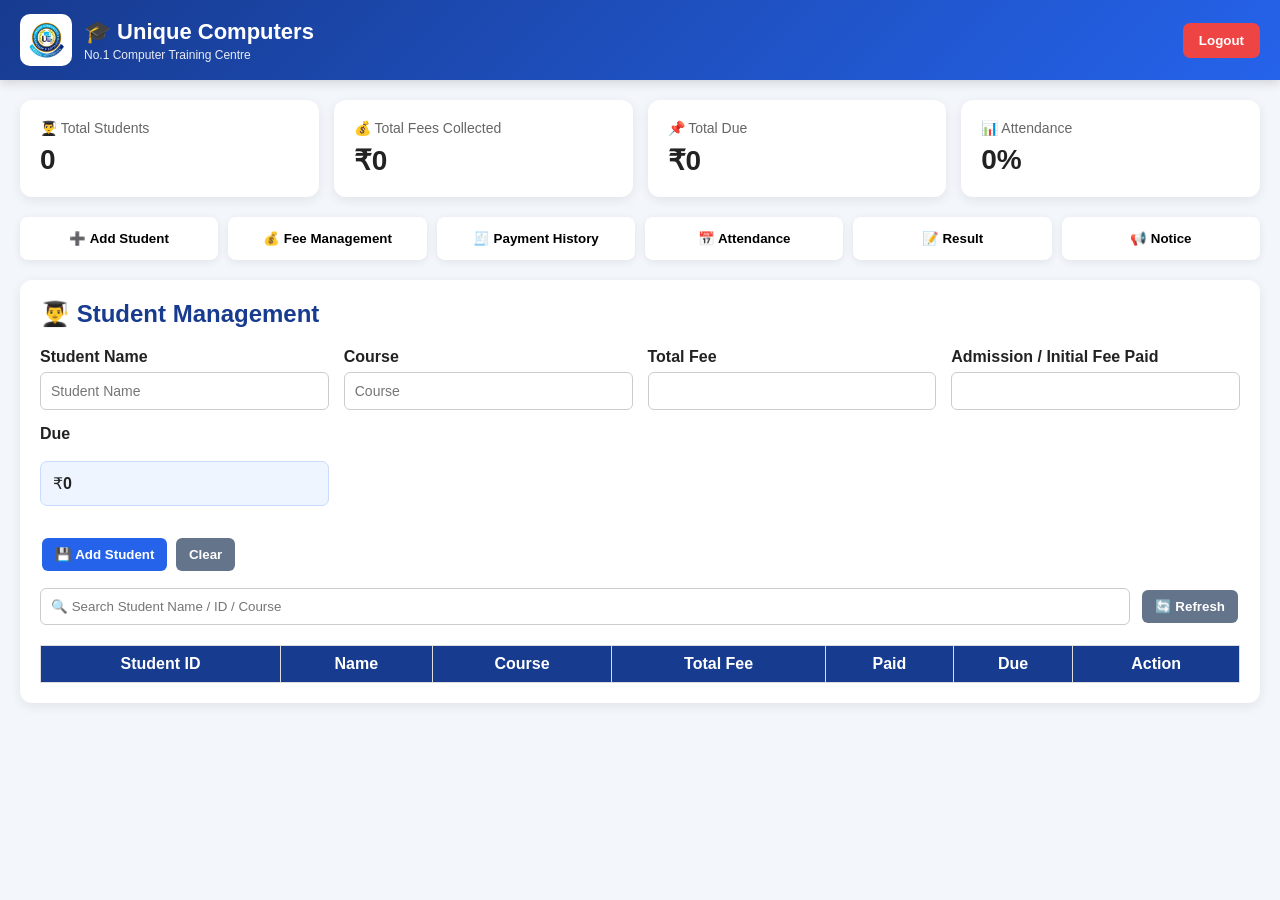
<file: dashboard.html>
<!DOCTYPE html>
<html lang="en">

<head>

<meta charset="UTF-8">
<meta name="viewport" content="width=device-width, initial-scale=1.0">

<title>Unique Computers - Student Panel</title>

<style>

*{
    box-sizing:border-box;
}

body{
    margin:0;
    font-family:Arial,Helvetica,sans-serif;
    background:#f3f6fb;
    color:#222;
}

/* ================= TOP BAR ================= */

.topbar{
    background:linear-gradient(135deg,#173b8f,#2563eb);
    color:white;
    padding:14px 20px;
    display:flex;
    align-items:center;
    justify-content:space-between;
    box-shadow:0 3px 10px rgba(0,0,0,.15);
}

.logo-area{
    display:flex;
    align-items:center;
    gap:12px;
}

.logo-area img{
    width:52px;
    height:52px;
    border-radius:10px;
    object-fit:cover;
    background:white;
}

.logo-title{
    font-size:22px;
    font-weight:bold;
}

.logo-subtitle{
    font-size:12px;
    opacity:.9;
    margin-top:3px;
}

.logout-btn{
    background:#ef4444;
    color:white;
    border:none;
    padding:10px 16px;
    border-radius:7px;
    cursor:pointer;
    font-weight:bold;
}

/* ================= CONTAINER ================= */

.container{
    max-width:1400px;
    margin:auto;
    padding:20px;
}

/* ================= CARDS ================= */

.cards{
    display:grid;
    grid-template-columns:repeat(4,1fr);
    gap:15px;
    margin-bottom:20px;
}

.card{
    background:white;
    border-radius:12px;
    padding:20px;
    box-shadow:0 3px 12px rgba(0,0,0,.08);
}

.card-title{
    font-size:14px;
    color:#666;
}

.card-value{
    font-size:28px;
    font-weight:bold;
    margin-top:8px;
}

/* ================= MENU ================= */

.menu{
    display:grid;
    grid-template-columns:repeat(6,1fr);
    gap:10px;
    margin-bottom:20px;
}

.menu button{
    border:none;
    padding:14px 8px;
    border-radius:8px;
    background:#fff;
    cursor:pointer;
    font-weight:bold;
    box-shadow:0 2px 8px rgba(0,0,0,.08);
}

.menu button:hover{
    background:#eaf1ff;
}

/* ================= SECTION ================= */

.section{
    display:none;
    background:white;
    padding:20px;
    border-radius:12px;
    box-shadow:0 3px 12px rgba(0,0,0,.08);
    margin-bottom:20px;
}

.section h2{
    margin-top:0;
    color:#173b8f;
}

/* ================= FORM ================= */

.form-grid{
    display:grid;
    grid-template-columns:repeat(4,1fr);
    gap:15px;
}

.form-group{
    display:flex;
    flex-direction:column;
}

.form-group label{
    font-weight:bold;
    margin-bottom:6px;
}

.form-group input,
.form-group select,
.form-group textarea{
    padding:10px;
    border:1px solid #ccc;
    border-radius:6px;
    font-size:14px;
}

.form-group textarea{
    min-height:100px;
    resize:vertical;
}

.full-width{
    grid-column:1/-1;
}

/* ================= BUTTONS ================= */

.primary-btn,
.secondary-btn,
.danger-btn,
.edit-btn,
.fee-btn,
.receipt-btn{
    border:none;
    padding:9px 13px;
    border-radius:6px;
    cursor:pointer;
    font-weight:bold;
    margin:2px;
}

.primary-btn{
    background:#2563eb;
    color:white;
}

.secondary-btn{
    background:#64748b;
    color:white;
}

.danger-btn{
    background:#dc2626;
    color:white;
}

.edit-btn{
    background:#f59e0b;
    color:white;
}

.fee-btn{
    background:#16a34a;
    color:white;
}

.receipt-btn{
    background:#7c3aed;
    color:white;
}

/* ================= TABLE ================= */

.table-box{
    width:100%;
    overflow-x:auto;
    margin-top:20px;
}

table{
    width:100%;
    border-collapse:collapse;
    min-width:750px;
}

th,
td{
    border:1px solid #ddd;
    padding:9px;
    text-align:center;
}

th{
    background:#173b8f;
    color:white;
}

tr:nth-child(even){
    background:#f8fafc;
}

/* ================= SEARCH ================= */

.search-box{
    display:flex;
    gap:10px;
    margin:15px 0;
}

.search-box input{
    flex:1;
    padding:10px;
    border:1px solid #ccc;
    border-radius:6px;
}

/* ================= INFO BOX ================= */

.info-box{
    background:#eef5ff;
    border:1px solid #c7dcff;
    padding:12px;
    border-radius:7px;
    margin:12px 0;
}

/* ================= MODAL ================= */

.modal{
    display:none;
    position:fixed;
    z-index:9999;
    left:0;
    top:0;
    width:100%;
    height:100%;
    background:rgba(0,0,0,.55);
    overflow:auto;
}

.modal-content{
    background:white;
    width:95%;
    max-width:600px;
    margin:6% auto;
    padding:25px;
    border-radius:12px;
    position:relative;
    box-shadow:0 5px 25px rgba(0,0,0,.3);
}

.close{
    position:absolute;
    right:18px;
    top:10px;
    font-size:30px;
    cursor:pointer;
    color:#666;
}

/* ================= RECEIPT ================= */

.receipt{
    border:2px solid #222;
    padding:20px;
    background:white;
}

.receipt-header{
    text-align:center;
    border-bottom:1px solid #aaa;
    padding-bottom:10px;
    margin-bottom:15px;
}

.receipt-header h2{
    margin:0;
}

.receipt-row{
    display:flex;
    justify-content:space-between;
    border-bottom:1px dashed #ccc;
    padding:8px 0;
}

.receipt-total{
    font-size:18px;
    font-weight:bold;
}

/* ================= NOTICE ================= */

.notice-card{
    border:1px solid #ddd;
    border-left:5px solid #2563eb;
    padding:15px;
    margin-bottom:10px;
    border-radius:7px;
    background:#fafcff;
}

.notice-title{
    font-size:18px;
    font-weight:bold;
}

.notice-date{
    font-size:12px;
    color:#777;
    margin:5px 0;
}

.notice-description{
    white-space:pre-wrap;
}

/* ================= RESPONSIVE ================= */

@media(max-width:1000px){

    .cards{
        grid-template-columns:repeat(2,1fr);
    }

    .menu{
        grid-template-columns:repeat(3,1fr);
    }

    .form-grid{
        grid-template-columns:repeat(2,1fr);
    }

}

@media(max-width:600px){

    .topbar{
        padding:10px;
    }

    .logo-title{
        font-size:17px;
    }

    .logo-area img{
        width:42px;
        height:42px;
    }

    .cards{
        grid-template-columns:1fr;
    }

    .menu{
        grid-template-columns:repeat(2,1fr);
    }

    .form-grid{
        grid-template-columns:1fr;
    }

    .container{
        padding:10px;
    }

    .section{
        padding:14px;
    }

}

/* ================= PRINT ================= */

@media print{

    body *{
        visibility:hidden;
    }

    #receiptModal,
    #receiptModal *{
        visibility:visible;
    }

    #receiptModal{
        position:absolute;
        left:0;
        top:0;
        background:white;
    }

    .no-print{
        display:none!important;
    }

}

</style>

</head>

<body>

<!-- ================= TOP BAR ================= -->

<div class="topbar">

    <div class="logo-area">

        <img src="logo.png" alt="Logo">

        <div>
            <div class="logo-title">🎓 Unique Computers</div>
            <div class="logo-subtitle">
                No.1 Computer Training Centre
            </div>
        </div>

    </div>

    <button class="logout-btn" onclick="logout()">
        Logout
    </button>

</div>


<div class="container">

<!-- ================= DASHBOARD CARDS ================= -->

<div class="cards">

    <div class="card">
        <div class="card-title">👨‍🎓 Total Students</div>
        <div class="card-value" id="totalStudents">0</div>
    </div>

    <div class="card">
        <div class="card-title">💰 Total Fees Collected</div>
        <div class="card-value" id="totalFees">₹0</div>
    </div>

    <div class="card">
        <div class="card-title">📌 Total Due</div>
        <div class="card-value" id="totalDue">₹0</div>
    </div>

    <div class="card">
        <div class="card-title">📊 Attendance</div>
        <div class="card-value" id="attendancePercent">0%</div>
    </div>

</div>


<!-- ================= MENU ================= -->

<div class="menu">

    <button onclick="openStudent()">
        ➕ Add Student
    </button>

    <button onclick="openStudent()">
        💰 Fee Management
    </button>

    <button onclick="openPaymentHistory()">
        🧾 Payment History
    </button>

    <button onclick="openAttendance()">
        📅 Attendance
    </button>

    <button onclick="openResult()">
        📝 Result
    </button>

    <button onclick="openNotice()">
        📢 Notice
    </button>

</div>


<!-- ================================================= -->
<!-- STUDENT SECTION -->
<!-- ================================================= -->

<section id="studentSection" class="section">

<h2>👨‍🎓 Student Management</h2>

<div class="form-grid">

    <div class="form-group">
        <label>Student Name</label>
        <input type="text" id="studentName" placeholder="Student Name">
    </div>

    <div class="form-group">
        <label>Course</label>
        <input type="text" id="courseName" placeholder="Course">
    </div>

    <div class="form-group">
        <label>Total Fee</label>
        <input type="number" id="totalFee" min="0"
               oninput="updateDuePreview()">
    </div>

    <div class="form-group">
        <label>Admission / Initial Fee Paid</label>
        <input type="number" id="feePaid" min="0"
               oninput="updateDuePreview()">
    </div>

    <div class="form-group">
        <label>Due</label>
        <div class="info-box">
            ₹<strong id="duePreview">0</strong>
        </div>
    </div>

</div>

<br>

<button class="primary-btn" onclick="addStudent()">
    💾 Add Student
</button>

<button class="secondary-btn" onclick="clearStudentForm()">
    Clear
</button>


<div class="search-box">

    <input
        type="text"
        id="searchStudent"
        placeholder="🔍 Search Student Name / ID / Course"
        oninput="filterStudents()"
    >

    <button class="secondary-btn" onclick="loadStudents()">
        🔄 Refresh
    </button>

</div>


<div class="table-box">

<table id="studentTable">

<thead>

<tr>
    <th>Student ID</th>
    <th>Name</th>
    <th>Course</th>
    <th>Total Fee</th>
    <th>Paid</th>
    <th>Due</th>
    <th>Action</th>
</tr>

</thead>

<tbody></tbody>

</table>

</div>

</section>

<!-- PAYMENT HISTORY -->

<!-- ================================================= -->

<section id="paymentSection" class="section">

<h2>🧾 Payment History</h2>

<div class="form-grid">

<div class="form-group">
    <label>Search</label>

    <input
        type="text"
        id="paymentSearch"
        placeholder="Student / Receipt / ID"
        oninput="filterPaymentHistory()"
    >
</div>


<div class="form-group">
    <label>From Date</label>

    <input
        type="date"
        id="paymentFromDate"
        onchange="filterPaymentHistory()"
    >
</div>


<div class="form-group">
    <label>To Date</label>

    <input
        type="date"
        id="paymentToDate"
        onchange="filterPaymentHistory()"
    >
</div>

</div>

<br>

<button
class="secondary-btn"
onclick="clearPaymentFilter()"

>

Clear Filter


</button>

<button
class="primary-btn"
onclick="loadPaymentHistory()"

>

🔄 Refresh

</button>

<div class="info-box">


Records:
<strong id="paymentRecordCount">0</strong>

&nbsp;&nbsp; | &nbsp;&nbsp;

Total Payment:
₹<strong id="paymentTotalAmount">0</strong>


</div>

<div class="table-box">

<table id="paymentTable">

<thead>

<tr>


<th>Receipt No</th>

<th>Date</th>

<th>Student ID</th>

<th>Student Name</th>

<th>Course</th>

<th>Previous Paid</th>

<th>This Payment</th>

<th>Total Paid</th>

<th>Due</th>

<th>Action</th>

</tr>

</thead>

<tbody id="paymentTableBody">

</tbody>

</table>

</div>

</section>

<!-- ================================================= -->

<!-- ATTENDANCE -->

<!-- ================================================= -->

<section id="attendanceSection" class="section">

<h2>📅 Attendance Management</h2>

<div class="form-grid">

```
<div class="form-group">

    <label>Date</label>

    <input
        type="date"
        id="attendanceDate"
    >

</div>


<div class="form-group">

    <label>Student</label>

    <select
        id="attendanceStudent"
        onchange="showAttendanceStudentInfo()"
    >

        <option value="">
            Select Student
        </option>

    </select>

</div>


<div class="form-group">

    <label>Status</label>

    <select id="attendanceStatus">

        <option value="Present">
            Present
        </option>

        <option value="Absent">
            Absent
        </option>

    </select>

</div>

</div>

<div
    class="info-box"
    id="attendanceStudentInfo"
>
    Select a student
</div>

<button
class="primary-btn"
onclick="saveAttendance()"

>

💾 Save Attendance


</button>

<div class="table-box">

<table>

<thead>

<tr>

<th>Date</th>

<th>Student ID</th>

<th>Student Name</th>

<th>Course</th>

<th>Status</th>

</tr>

</thead>

<tbody id="attendanceTable">

</tbody>

</table>

</div>

<div class="info-box">

Total:
<strong id="attendanceTotal">0</strong>

&nbsp; | &nbsp;

Present:
<strong id="attendancePresent">0</strong>

&nbsp; | &nbsp;

Absent:
<strong id="attendanceAbsent">0</strong>

</div>

</section>



<!-- ================================================= -->
<!-- RESULT -->
<!-- ================================================= -->

<section id="resultSection" class="section">

<h2>📝 Result Management</h2>

<div class="form-grid">

    <div class="form-group">

        <label>Student</label>

        <select id="resultStudent">
            <option value="">Select Student</option>
        </select>

    </div>

    <div class="form-group">

        <label>Exam Name</label>

        <input
            type="text"
            id="examName"
            value="Final Exam 2026"
        >

    </div>

    <div class="form-group">

        <label>Subject</label>

        <input
            type="text"
            id="resultSubject"
            value="Computer"
        >

    </div>

    <div class="form-group">

        <label>Full Marks</label>

        <input
            type="number"
            id="fullMarks"
            min="1"
        >

    </div>

    <div class="form-group">

        <label>Marks Obtained</label>

        <input
            type="number"
            id="marksObtained"
            min="0"
            oninput="calculateResultPreview()"
        >

    </div>

</div>


<div class="info-box" id="resultPreview">
    Percentage: 0% | Grade: - | Status: -
</div>


<button class="primary-btn"
        onclick="saveResult()">

    💾 Save Result

</button>


<div class="table-box">

<table>

<thead>

<tr>
    <th>Date</th>
    <th>Student ID</th>
    <th>Name</th>
    <th>Course</th>
    <th>Exam</th>
    <th>Subject</th>
    <th>Full Marks</th>
    <th>Obtained</th>
    <th>%</th>
    <th>Grade</th>
    <th>Status</th>
</tr>

</thead>

<tbody id="resultTable"></tbody>

</table>

</div>

</section>


<!-- ================================================= -->
<!-- NOTICE -->
<!-- ================================================= -->

<section id="noticeSection" class="section">

<h2>📢 Notice Management</h2>

<div class="form-grid">

    <div class="form-group">

        <label>Notice Title</label>

        <input
            type="text"
            id="noticeTitle"
            placeholder="Notice Title"
        >

    </div>

    <div class="form-group full-width">

        <label>Description</label>

        <textarea
            id="noticeDescription"
            placeholder="Notice Description"
        ></textarea>

    </div>

</div>

<br>

<button class="primary-btn"
        onclick="saveNotice()">

    💾 Save Notice

</button>

<button class="secondary-btn"
        onclick="clearNoticeForm()">

    Clear

</button>


<div class="search-box">

    <input
        type="text"
        id="noticeSearch"
        placeholder="🔍 Search Notice"
        oninput="filterNotice()"
    >

    <button class="secondary-btn"
            onclick="loadNoticeHistory()">

        🔄 Refresh

    </button>

</div>


<div id="noticeList"></div>

</section>


</div>


<!-- ================================================= -->
<!-- EDIT STUDENT MODAL -->
<!-- ================================================= -->

<div class="modal" id="editModal">

<div class="modal-content">

<span class="close"
      onclick="closeEditModal()">×</span>

<h2>✏️ Edit Student</h2>

<input type="hidden" id="editStudentId">

<div class="form-group">
    <label>Student Name</label>
    <input type="text" id="editName">
</div>

<br>

<div class="form-group">
    <label>Course</label>
    <input type="text" id="editCourse">
</div>

<br>

<div class="form-group">
    <label>Total Fee</label>
    <input type="number"
           id="editTotalFee"
           oninput="updateEditDue()">
</div>

<br>

<div class="form-group">
    <label>Fee Paid</label>
    <input type="number"
           id="editFee"
           oninput="updateEditDue()">
</div>

<div class="info-box">

    Due:
    ₹<strong id="editDuePreview">0</strong>

</div>

<button class="primary-btn"
        onclick="saveEdit()">

    💾 Update Student

</button>

</div>

</div>


<!-- ================================================= -->
<!-- PAY FEE MODAL -->
<!-- ================================================= -->

<div class="modal" id="payModal">

<div class="modal-content">

<span class="close"
      onclick="closePayModal()">×</span>

<h2>💰 Pay Fee</h2>

<!-- IMPORTANT -->
<input type="hidden" id="payStudentId">

<p>
    Student:
    <strong id="payStudentName"></strong>
</p>

<p>
    Course:
    <strong id="payCourse"></strong>
</p>

<p>
    Current Due:
    ₹<strong id="payCurrentDue">0</strong>
</p>

<div class="form-group">

    <label>Payment Amount</label>

    <input
        type="number"
        id="paymentAmount"
        min="1"
        oninput="updateNewDue()"
    >

</div>

<div class="info-box">

    New Due:
    ₹<strong id="newDuePreview">0</strong>

</div>

<button class="primary-btn"
        onclick="savePayment()">

    💾 Save Payment

</button>

</div>

</div>


<!-- ================================================= -->
<!-- RECEIPT MODAL -->
<!-- ================================================= -->

<div class="modal" id="receiptModal">

<div class="modal-content">

<span class="close no-print"
      onclick="closeReceiptModal()">×</span>

<div class="receipt" id="receiptContent">

<div class="receipt-header">

    <img
        src="logo.png"
        alt="Logo"
        class="receipt-logo"width="100px"
    >

    <h2>UNIQUE COMPUTERS</h2>

    <div>
        No.1 Computer Training Centre
        <br>
        PH:8653929775 / 9064327052
    </div>

    <h3>FEE PAYMENT RECEIPT</h3>

</div>

<div class="receipt-row">
    <span>Receipt No</span>
    <strong id="receiptNo"></strong>
</div>

<div class="receipt-row">
    <span>Date</span>
    <strong id="receiptDate"></strong>
</div>

<div class="receipt-row">
    <span>Student ID</span>
    <strong id="receiptStudentId"></strong>
</div>

<div class="receipt-row">
    <span>Student Name</span>
    <strong id="receiptStudentName"></strong>
</div>

<div class="receipt-row">
    <span>Course</span>
    <strong id="receiptCourse"></strong>
</div>

<div class="receipt-row">
    <span>Previous Paid</span>
    <strong>₹<span id="receiptPreviousPaid"></span></strong>
</div>

<div class="receipt-row">
    <span>This Payment</span>
    <strong>₹<span id="receiptThisPayment"></span></strong>
</div>

<div class="receipt-row receipt-total">
    <span>Total Paid</span>
    <strong>₹<span id="receiptTotalPaid"></span></strong>
</div>

<div class="receipt-row receipt-total">
    <span>Due</span>
    <strong>₹<span id="receiptDue"></span></strong>
</div>

<br>

<div style="text-align:center;">
    Thank you for your payment.
</div>

<div class="receipt-signatures">

    <div class="receipt-signature-box">
        <div style="height:35px;"></div>
        <div class="receipt-signature-line">
        
        </div>
    </div>

    <div class="receipt-signature-box">
        <div style="height:35px;"></div>
        <div class="receipt-signature-line">
            <center>Authorized Signature</center>
        </div>
    </div>

</div>
<br>

<button class="primary-btn no-print"
        onclick="printReceipt()">

    🖨️ Print Receipt

</button>

</div>

</div>
<!-- ================================================= -->
<!-- ADMISSION RECEIPT MODAL -->
<!-- ================================================= -->

<div class="modal" id="admissionReceiptModal">

    <div class="modal-content">

        <span class="close no-print"
              onclick="closeAdmissionReceipt()">×</span>

        <div class="receipt" id="admissionReceiptContent">

            <!-- RECEIPT HEADER -->
            <div class="receipt-header">

                <img src="logo.png"
                     alt="Unique Computers Logo"
                     class="admission-receipt-logo">

                <h2>UNIQUE COMPUTERS</h2>

                <div>No.1 Computer Training Centre</div>

                <h3>ADMISSION RECEIPT</h3>

            </div>


            <!-- RECEIPT DETAILS -->

            <div class="receipt-row">
                <span>Admission No</span>
                <strong id="admissionReceiptNo"></strong>
            </div>

            <div class="receipt-row">
                <span>Date</span>
                <strong id="admissionReceiptDate"></strong>
            </div>

            <div class="receipt-row">
                <span>Student ID</span>
                <strong id="admissionReceiptStudentId"></strong>
            </div>

            <div class="receipt-row">
                <span>Student Name</span>
                <strong id="admissionReceiptStudentName"></strong>
            </div>

            <div class="receipt-row">
                <span>Course</span>
                <strong id="admissionReceiptCourse"></strong>
            </div>

            <div class="receipt-row">
                <span>Total Fee</span>
                <strong>
                    ₹<span id="admissionReceiptTotalFee"></span>
                </strong>
            </div>

            <div class="receipt-row">
                <span>Admission Payment</span>
                <strong>
                    ₹<span id="admissionReceiptPayment"></span>
                </strong>
            </div>

            <div class="receipt-row receipt-total">
                <span>Due</span>
                <strong>
                    ₹<span id="admissionReceiptDue"></span>
                </strong>
            </div>


            <!-- SIGNATURES -->

            <div class="admission-receipt-signatures">

                <div class="admission-signature-box">
                    <div class="signature-space"></div>
                    <div class="admission-signature-line">
                        Student Signature
                    </div>
                </div>

                <div class="admission-signature-box">
                    <div class="signature-space"></div>
                    <div class="admission-signature-line">
                        Authorized Signature
                    </div>
                </div>

            </div>

        </div>


        <br>

        <button class="primary-btn no-print"
                onclick="printAdmissionReceipt()">

            🖨️ Print Receipt

        </button>

    </div>

</div>
<script>

/* =====================================================
   API
===================================================== */

const API_URL =
"https://script.google.com/macros/s/AKfycbyfrW8wj6HlNr_ImgUk3nzKjGvr2WSEYpd_7usbFKApgEEcS8_Fs1j1acBQbzlMdmnf/exec";


let studentData = [];
let paymentHistoryData = [];
let attendanceData = [];
let resultData = [];
let noticeData = [];


/* =====================================================
   SECTION CONTROL
===================================================== */

function hideAllSections(){

    document.getElementById("studentSection").style.display="none";

    document.getElementById("paymentSection").style.display="none";

    document.getElementById("attendanceSection").style.display="none";

    document.getElementById("resultSection").style.display="none";

    document.getElementById("noticeSection").style.display="none";

}


function openStudent(){

    hideAllSections();

    document.getElementById("studentSection").style.display="block";

}


function openPaymentHistory(){

    hideAllSections();

    document.getElementById("paymentSection").style.display="block";

    loadPaymentHistory();

}


function openAttendance(){

    hideAllSections();

    document.getElementById("attendanceSection").style.display="block";

    loadAttendanceStudents();

    loadAttendanceHistory();

    loadAttendanceSummary();

}


function openResult(){

    hideAllSections();

    document.getElementById("resultSection").style.display="block";

    loadResultStudents();

    loadResultHistory();

}


function openNotice(){

    hideAllSections();

    document.getElementById("noticeSection").style.display="block";

    loadNoticeHistory();

}


/* =====================================================
   UTILITIES
===================================================== */

function escapeHtml(value){

    return String(value ?? "")
        .replace(/&/g,"&amp;")
        .replace(/</g,"&lt;")
        .replace(/>/g,"&gt;")
        .replace(/"/g,"&quot;")
        .replace(/'/g,"&#039;");

}


function escapeJs(value){

    return String(value ?? "")
        .replace(/\\/g,"\\\\")
        .replace(/'/g,"\\'")
        .replace(/"/g,'\\"')
        .replace(/\n/g," ");

}


function logout(){

    window.location.href="index.html";

}


function money(value){

    return Number(value || 0).toLocaleString("en-IN");

}


/* =====================================================
   STUDENT
===================================================== */

function updateDuePreview(){

    const total =
        Number(document.getElementById("totalFee").value) || 0;

    const paid =
        Number(document.getElementById("feePaid").value) || 0;

    document.getElementById("duePreview").textContent =
        Math.max(0,total-paid);

}


function clearStudentForm(){

    document.getElementById("studentName").value="";
    document.getElementById("courseName").value="";
    document.getElementById("totalFee").value="";
    document.getElementById("feePaid").value="";
    document.getElementById("duePreview").textContent="0";

}


async function addStudent(){

    const name =
        document.getElementById("studentName").value.trim();

    const course =
        document.getElementById("courseName").value.trim();

    const totalFee =
        Number(document.getElementById("totalFee").value) || 0;

    const feePaid =
        Number(document.getElementById("feePaid").value) || 0;


    if(!name){

        alert("Student Name দিন।");
        return;

    }


    if(!course){

        alert("Course দিন।");
        return;

    }


    if(totalFee < 0 ||
       feePaid < 0 ||
       feePaid > totalFee){

        alert("Fee information ঠিক দিন।");
        return;

    }


    try{

        const response =
            await fetch(API_URL,{

                method:"POST",

                body:JSON.stringify({

                    action:"addStudent",
                    name:name,
                    course:course,
                    totalFee:totalFee,
                    feePaid:feePaid

                })

            });


        const result =
            await response.json();


        if(result.success === false){

            alert(result.message || "Student add হয়নি।");
            return;

        }


        alert(result.message || "Student added successfully.");


        clearStudentForm();

        await loadStudents();


        /* Admission Receipt */

        if(result.admissionReceipt){

            showAdmissionReceipt(
                result.admissionReceipt
            );

        }


    }
    catch(error){

        alert("Error: " + error.message);

    }

}


/* =====================================================
   LOAD STUDENTS
===================================================== */

async function loadStudents(){

    try{

        const response =
            await fetch(API_URL);

        const result =
            await response.json();


        if(!Array.isArray(result)){

            throw new Error(
                result.message || "Invalid student data."
            );

        }


        studentData=result;

        renderStudents();

        updateDashboardCards();

    }
    catch(error){

        console.error(error);

        alert("Student data load করতে সমস্যা হয়েছে: "
              + error.message);

    }

}


/* =====================================================
   RENDER STUDENTS
===================================================== */

function renderStudents(){

    const tbody =
        document.querySelector("#studentTable tbody");

    tbody.innerHTML="";


    studentData.forEach(function(student,index){

        if(
            index===0 &&
            typeof student[0]==="string" &&
            student[0].toLowerCase().includes("student")
        ){

            return;

        }


        if(!student ||
           student.length < 2 ||
           !student[0]){

            return;

        }


        const id=student[0];
        const name=student[1] || "";
        const course=student[2] || "";

        const totalFee =
            Number(student[3]) || 0;

        const paid =
            Number(student[4]) || 0;

        let due =
            Number(student[5]);


        if(isNaN(due)){

            due=Math.max(0,totalFee-paid);

        }


        const row =
            document.createElement("tr");


        row.innerHTML=`

            <td>${escapeHtml(id)}</td>

            <td>${escapeHtml(name)}</td>

            <td>${escapeHtml(course)}</td>

            <td>₹${money(totalFee)}</td>

            <td>₹${money(paid)}</td>

            <td>₹${money(due)}</td>

            <td>

                <button
                    class="edit-btn"
                    onclick="editStudent(
                        '${escapeJs(id)}',
                        '${escapeJs(name)}',
                        '${escapeJs(course)}',
                        ${totalFee},
                        ${paid}
                    )">

                    ✏️ Edit

                </button>


                <button
                    class="fee-btn"
                    onclick="openPayModal(
                        '${escapeJs(id)}',
                        '${escapeJs(name)}',
                        '${escapeJs(course)}',
                        ${due}
                    )">

                    💰 Pay Fee

                </button>


                <button
                    class="danger-btn"
                    onclick="deleteStudent(
                        '${escapeJs(id)}'
                    )">

                    🗑️ Delete

                </button>

            </td>

        `;


        tbody.appendChild(row);

    });

}


/* =====================================================
   SEARCH STUDENTS
===================================================== */

function filterStudents(){

    const search =
        document.getElementById("searchStudent")
        .value
        .toLowerCase()
        .trim();


    const rows =
        document.querySelectorAll(
            "#studentTable tbody tr"
        );


    rows.forEach(function(row){

        const text =
            row.textContent.toLowerCase();

        row.style.display =
            text.includes(search)
                ? ""
                : "none";

    });

}


/* =====================================================
   DASHBOARD
===================================================== */

function updateDashboardCards(){

    let count=0;
    let totalPaid=0;
    let totalDue=0;


    studentData.forEach(function(student,index){

        if(
            index===0 &&
            typeof student[0]==="string" &&
            student[0].toLowerCase().includes("student")
        ){

            return;

        }


        if(!student || !student[0]) return;


        count++;

        totalPaid +=
            Number(student[4]) || 0;

        totalDue +=
            Number(student[5]) || 0;

    });


    document.getElementById("totalStudents")
        .textContent=count;


    document.getElementById("totalFees")
        .textContent="₹"+money(totalPaid);


    document.getElementById("totalDue")
        .textContent="₹"+money(totalDue);

}


/* =====================================================
   EDIT STUDENT
===================================================== */

function editStudent(
    id,
    name,
    course,
    totalFee,
    paid
){

    document.getElementById("editStudentId")
        .value=id;

    document.getElementById("editName")
        .value=name;

    document.getElementById("editCourse")
        .value=course;

    document.getElementById("editTotalFee")
        .value=totalFee;

    document.getElementById("editFee")
        .value=paid;

    updateEditDue();

    document.getElementById("editModal")
        .style.display="block";

}


function updateEditDue(){

    const total =
        Number(document.getElementById("editTotalFee").value) || 0;

    const paid =
        Number(document.getElementById("editFee").value) || 0;


    document.getElementById("editDuePreview")
        .textContent=Math.max(0,total-paid);

}


function closeEditModal(){

    document.getElementById("editModal")
        .style.display="none";

}


async function saveEdit(){

    const id =
        document.getElementById("editStudentId").value;

    const name =
        document.getElementById("editName").value.trim();

    const course =
        document.getElementById("editCourse").value.trim();

    const totalFee =
        Number(document.getElementById("editTotalFee").value) || 0;

    const feePaid =
        Number(document.getElementById("editFee").value) || 0;


    if(!id){

        alert("Student ID missing.");
        return;

    }


    if(!name || !course){

        alert("Name এবং Course দিন।");
        return;

    }


    if(totalFee < 0 ||
       feePaid < 0 ||
       feePaid > totalFee){

        alert("Fee information ঠিক দিন।");
        return;

    }


    try{

        const params =
            new URLSearchParams({

                action:"edit",
                id:id,
                name:name,
                course:course,
                totalFee:totalFee,
                feePaid:feePaid

            });


        const response =
            await fetch(API_URL+"?"+params.toString());


        const result =
            await response.json();


        if(result.success === false){

            alert(result.message || "Update failed.");
            return;

        }


        alert(
            result.message ||
            "Student updated successfully."
        );


        closeEditModal();

        loadStudents();

    }
    catch(error){

        alert("Error: "+error.message);

    }

}


/* =====================================================
   DELETE STUDENT
===================================================== */

async function deleteStudent(id){

    if(!confirm(
        "এই student-কে delete করতে চান?"
    )){

        return;

    }


    try{

        const response =
            await fetch(
                API_URL+
                "?action=delete&id="+
                encodeURIComponent(id)
            );


        const result =
            await response.json();


        if(result.success === false){

            alert(result.message || "Delete failed.");
            return;

        }


        alert(
            result.message ||
            "Student deleted successfully."
        );


        loadStudents();

    }
    catch(error){

        alert("Error: "+error.message);

    }

}


/* =====================================================
   PAY FEE
===================================================== */

function openPayModal(
    id,
    name,
    course,
    due
){

    /*
       IMPORTANT:
       Hidden payStudentId exists in HTML.
    */

    document.getElementById("payStudentId")
        .value=id;

    document.getElementById("payStudentName")
        .textContent=name;

    document.getElementById("payCourse")
        .textContent=course;

    document.getElementById("payCurrentDue")
        .textContent=due;

    document.getElementById("paymentAmount")
        .value="";

    document.getElementById("newDuePreview")
        .textContent=due;

    document.getElementById("payModal")
        .style.display="block";

}


function closePayModal(){

    document.getElementById("payModal")
        .style.display="none";

}


function updateNewDue(){

    const current =
        Number(
            document.getElementById("payCurrentDue")
            .textContent
        ) || 0;

    const amount =
        Number(
            document.getElementById("paymentAmount")
            .value
        ) || 0;


    document.getElementById("newDuePreview")
        .textContent=
            Math.max(0,current-amount);

}


async function savePayment(){

    const id =
        document.getElementById("payStudentId")
        .value
        .trim();

    const amount =
        Number(
            document.getElementById("paymentAmount")
            .value
        ) || 0;

    const currentDue =
        Number(
            document.getElementById("payCurrentDue")
            .textContent
        ) || 0;


    if(!id){

        alert("Student ID পাওয়া যাচ্ছে না।");
        return;

    }


    if(amount<=0){

        alert("Payment amount দিন।");
        return;

    }


    if(amount>currentDue){

        alert(
            "Payment amount due-এর থেকে বেশি হতে পারবে না।"
        );

        return;

    }


    try{

        const response =
            await fetch(API_URL,{

                method:"POST",

                body:JSON.stringify({

                    action:"payFee",

                    studentId:id,

                    amount:amount

                })

            });


        const result =
            await response.json();


        if(result.success === false){

            alert(
                result.message ||
                "Payment failed."
            );

            return;

        }


        alert(
            result.message ||
            "Payment saved successfully."
        );


        closePayModal();


        await loadStudents();

        await loadPaymentHistory();


        if(result.receipt){

            showReceipt(result.receipt);

        }
        else{

            showReceipt(result);

        }

    }
    catch(error){

        alert("Error: "+error.message);

    }

}
/* =====================================================
   PAYMENT HISTORY
===================================================== */

async function loadPaymentHistory(){

    try{

        const response =
            await fetch(
                API_URL+"?action=payments"
            );


        const result =
            await response.json();


        if(!Array.isArray(result)){

            throw new Error(
                result.message ||
                "Invalid payment data."
            );

        }


        paymentHistoryData=result;

        renderPaymentHistory();

    }
    catch(error){

        console.error(error);

        alert(
            "Payment history load করতে সমস্যা হয়েছে: "+
            error.message
        );

    }

}


/* =====================================================
   RENDER PAYMENT HISTORY
===================================================== */

function renderPaymentHistory(){

    const tbody =
        document.getElementById(
            "paymentTableBody"
        );


    tbody.innerHTML="";


    let count=0;
    let totalAmount=0;


    paymentHistoryData.forEach(function(payment,index){

        if(index===0) return;

        if(!payment || !payment[0]) return;


        count++;


        totalAmount +=
            Number(payment[6]) || 0;


        const row =
            document.createElement("tr");


        const receipt={

            receiptNo:payment[0],
            date:payment[1],
            studentId:payment[2],
            studentName:payment[3],
            course:payment[4],
            previousPaid:Number(payment[5])||0,
            thisPayment:Number(payment[6])||0,
            totalPaid:Number(payment[7])||0,
            due:Number(payment[8])||0

        };


        row.innerHTML=`

            <td>
                ${escapeHtml(payment[0])}
            </td>

            <td>
                ${escapeHtml(payment[1])}
            </td>

            <td>
                ${escapeHtml(payment[2])}
            </td>

            <td>
                ${escapeHtml(payment[3])}
            </td>

            <td>
                ${escapeHtml(payment[4])}
            </td>

            <td>
                ₹${money(payment[5])}
            </td>

            <td>
                ₹${money(payment[6])}
            </td>

            <td>
                ₹${money(payment[7])}
            </td>

            <td>
                ₹${money(payment[8])}
            </td>

            <td>

                <button
                    class="receipt-btn"
                    onclick='showReceipt(${JSON.stringify(receipt)})'
                >
                    🧾 Receipt
                </button>


                <button
                    class="delete-payment-btn"
                    onclick='deletePayment("${escapeHtml(payment[0])}")'
                >
                    🗑️ Delete
                </button>

            </td>

        `;


        tbody.appendChild(row);

    });


    document.getElementById(
        "paymentRecordCount"
    ).textContent=count;


    document.getElementById(
        "paymentTotalAmount"
    ).textContent=money(totalAmount);


    filterPaymentHistory();

}


/* =====================================================
   DELETE PAYMENT
===================================================== */

async function deletePayment(receiptNo){

    if(!receiptNo){

        alert(
            "Receipt No পাওয়া যায়নি!"
        );

        return;

    }


    const confirmDelete =
        confirm(
            "আপনি কি এই payment record টি delete করতে চান?\n\n"+
            "Receipt No: "+receiptNo
        );


    if(!confirmDelete){

        return;

    }


    try{

        const response =
            await fetch(
                API_URL,
                {

                    method:"POST",

                    body:JSON.stringify({

                        action:"deletePayment",

                        receiptNo:receiptNo

                    })

                }
            );


        const result =
            await response.json();


        if(result.success){

            alert(
                "Payment record সফলভাবে delete হয়েছে।"
            );


            loadPaymentHistory();

        }
        else{

            alert(
                "Payment delete করা যায়নি:\n"+
                (result.message ||
                "Unknown error")
            );

        }

    }
    catch(error){

        console.error(error);

        alert(
            "Payment delete করতে সমস্যা হয়েছে:\n"+
            error.message
        );

    }

}


/* =====================================================
   PAYMENT DATE
===================================================== */

function parsePaymentDate(value){

    if(!value) return null;


    if(
        typeof value==="string" &&
        /^\d{2}-\d{2}-\d{4}$/.test(value)
    ){

        const parts=value.split("-");


        return new Date(

            Number(parts[2]),

            Number(parts[1])-1,

            Number(parts[0])

        );

    }


    const date=new Date(value);


    return isNaN(date.getTime())

        ? null

        : date;

}


/* =====================================================
   FILTER PAYMENT HISTORY
===================================================== */

function filterPaymentHistory(){

    const search =
        document.getElementById(
            "paymentSearch"
        )
        .value
        .toLowerCase()
        .trim();


    const fromValue =
        document.getElementById(
            "paymentFromDate"
        )
        .value;


    const toValue =
        document.getElementById(
            "paymentToDate"
        )
        .value;


    const fromDate =
        fromValue

        ? new Date(
            fromValue+"T00:00:00"
          )

        : null;


    const toDate =
        toValue

        ? new Date(
            toValue+"T23:59:59"
          )

        : null;


    const rows =
        document.querySelectorAll(
            "#paymentTableBody tr"
        );


    let visibleCount=0;

    let visibleTotal=0;


    rows.forEach(function(row){

        const text =
            row.textContent
            .toLowerCase();


        const cells =
            row.children;


        const paymentDate =
            cells.length>1

            ? parsePaymentDate(
                cells[1]
                .textContent
                .trim()
              )

            : null;


        let show =
            !search ||
            text.includes(search);


        if(
            show &&
            fromDate &&
            paymentDate
        ){

            if(paymentDate < fromDate){

                show=false;

            }

        }


        if(
            show &&
            toDate &&
            paymentDate
        ){

            if(paymentDate > toDate){

                show=false;

            }

        }


        row.style.display =
            show ? "" : "none";


        if(show){

            visibleCount++;


            if(cells.length>6){

                visibleTotal +=

                    Number(

                        cells[6]
                        .textContent
                        .replace(/[₹,]/g,"")

                    ) || 0;

            }

        }

    });


    document.getElementById(
        "paymentRecordCount"
    ).textContent=visibleCount;


    document.getElementById(
        "paymentTotalAmount"
    ).textContent=money(
        visibleTotal
    );

}


/* =====================================================
   CLEAR PAYMENT FILTER
===================================================== */

function clearPaymentFilter(){

    document.getElementById(
        "paymentSearch"
    )
    .value="";


    document.getElementById(
        "paymentFromDate"
    )
    .value="";


    document.getElementById(
        "paymentToDate"
    )
    .value="";


    filterPaymentHistory();

}

/* =====================================================
   RECEIPT
===================================================== */

function showReceipt(receipt){

    if(!receipt) return;


    document.getElementById("receiptNo")
        .textContent=receipt.receiptNo || "";

    document.getElementById("receiptDate")
        .textContent=receipt.date || "";

    document.getElementById("receiptStudentId")
        .textContent=receipt.studentId || "";

    document.getElementById("receiptStudentName")
        .textContent=receipt.studentName || "";

    document.getElementById("receiptCourse")
        .textContent=receipt.course || "";

    document.getElementById("receiptPreviousPaid")
        .textContent=money(receipt.previousPaid);

    document.getElementById("receiptThisPayment")
        .textContent=money(receipt.thisPayment);

    document.getElementById("receiptTotalPaid")
        .textContent=money(receipt.totalPaid);

    document.getElementById("receiptDue")
        .textContent=money(receipt.due);


    document.getElementById("receiptModal")
        .style.display="block";

}


function closeReceiptModal(){

    document.getElementById("receiptModal")
        .style.display="none";

}


function printReceipt(){

    window.print();

}


/* =====================================================
   ADMISSION RECEIPT
===================================================== */

function showAdmissionReceipt(data){

    document.getElementById("admissionReceiptNo")
        .textContent=data.admissionNo || "";

    document.getElementById("admissionReceiptDate")
        .textContent=data.admissionDate || "";

    document.getElementById("admissionReceiptStudentId")
        .textContent=data.studentId || "";

    document.getElementById("admissionReceiptStudentName")
        .textContent=data.studentName || "";

    document.getElementById("admissionReceiptCourse")
        .textContent=data.course || "";

    document.getElementById("admissionReceiptTotalFee")
        .textContent=money(data.totalFee);

    document.getElementById("admissionReceiptPayment")
        .textContent=money(data.admissionPayment);

    document.getElementById("admissionReceiptDue")
        .textContent=money(data.due);


    document.getElementById(
        "admissionReceiptModal"
    ).style.display="block";

}


function closeAdmissionReceipt(){

    document.getElementById(
        "admissionReceiptModal"
    ).style.display="none";

}


function printAdmissionReceipt(){

    window.print();

}


/* =====================================================
   ATTENDANCE STUDENTS
===================================================== */

function loadAttendanceStudents(){

    const select =
        document.getElementById(
            "attendanceStudent"
        );


    select.innerHTML=
        '<option value="">Select Student</option>';


    studentData.forEach(function(student,index){

        if(index===0) return;

        if(!student || !student[0]) return;


        const option =
            document.createElement("option");


        option.value=student[0];

        option.textContent=
            student[0]+" - "+student[1];


        select.appendChild(option);

    });


    if(!document.getElementById("attendanceDate").value){

        const today =
            new Date();

        const yyyy=
            today.getFullYear();

        const mm=
            String(today.getMonth()+1)
            .padStart(2,"0");

        const dd=
            String(today.getDate())
            .padStart(2,"0");


        document.getElementById(
            "attendanceDate"
        ).value=
            yyyy+"-"+mm+"-"+dd;

    }

}


function showAttendanceStudentInfo(){

    const id =
        document.getElementById(
            "attendanceStudent"
        ).value;


    const student =
        findStudentById(id);


    if(!student){

        document.getElementById(
            "attendanceStudentInfo"
        ).textContent=
            "Select a student.";

        return;

    }


    document.getElementById(
        "attendanceStudentInfo"
    ).innerHTML=
        "<strong>"+escapeHtml(student[1])+
        "</strong> | Course: "+
        escapeHtml(student[2]);

}


function findStudentById(id){

    for(let i=1;i<studentData.length;i++){

        if(
            studentData[i] &&
            String(studentData[i][0]).trim()
            === String(id).trim()
        ){

            return studentData[i];

        }

    }

    return null;

}


/* =====================================================
   SAVE ATTENDANCE
===================================================== */

async function saveAttendance(){

    const date =
        document.getElementById(
            "attendanceDate"
        ).value;

    const studentId =
        document.getElementById(
            "attendanceStudent"
        ).value;

    const status =
        document.getElementById(
            "attendanceStatus"
        ).value;


    if(!date || !studentId){

        alert("Date এবং Student select করুন.");
        return;

    }


    try{

        const response =
            await fetch(API_URL,{

                method:"POST",

                body:JSON.stringify({

                    action:"saveAttendance",
                    date:date,
                    studentId:studentId,
                    status:status

                })

            });


        const result =
            await response.json();


        if(result.success===false){

            alert(result.message);
            return;

        }


        alert(
            result.message ||
            "Attendance saved successfully."
        );


        loadAttendanceHistory();

        loadAttendanceSummary();

    }
    catch(error){

        alert("Error: "+error.message);

    }

}


/* =====================================================
   ATTENDANCE HISTORY
===================================================== */

async function loadAttendanceHistory(){

    try{

        const response =
            await fetch(
                API_URL+"?action=attendance"
            );


        const result =
            await response.json();


        if(!Array.isArray(result)){

            throw new Error(
                result.message ||
                "Invalid attendance data."
            );

        }


        attendanceData=result;

        renderAttendance();

    }
    catch(error){

        console.error(error);

    }

}


function renderAttendance(){

    const tbody =
        document.getElementById(
            "attendanceTable"
        );


    tbody.innerHTML="";


    attendanceData.forEach(function(row,index){

        if(index===0) return;

        if(!row || !row[1]) return;


        const tr =
            document.createElement("tr");


        tr.innerHTML=`

            <td>${escapeHtml(row[0])}</td>

            <td>${escapeHtml(row[1])}</td>

            <td>${escapeHtml(row[2])}</td>

            <td>${escapeHtml(row[3])}</td>

            <td>${escapeHtml(row[4])}</td>

        `;


        tbody.appendChild(tr);

    });

}


/* =====================================================
   ATTENDANCE SUMMARY
===================================================== */

async function loadAttendanceSummary(){

    try{

        const response =
            await fetch(
                API_URL+
                "?action=attendanceSummary"
            );


        const result =
            await response.json();


        document.getElementById(
            "attendanceTotal"
        ).textContent=
            result.total || 0;


        document.getElementById(
            "attendancePresent"
        ).textContent=
            result.present || 0;


        document.getElementById(
            "attendanceAbsent"
        ).textContent=
            result.absent || 0;


        document.getElementById(
            "attendancePercent"
        ).textContent=
            (result.percentage || 0)+"%";

    }
    catch(error){

        console.error(error);

    }

}


/* =====================================================
   RESULT STUDENTS
===================================================== */

function loadResultStudents(){

    const select =
        document.getElementById(
            "resultStudent"
        );


    select.innerHTML=
        '<option value="">Select Student</option>';


    studentData.forEach(function(student,index){

        if(index===0) return;

        if(!student || !student[0]) return;


        const option =
            document.createElement("option");


        option.value=student[0];

        option.textContent=
            student[0]+" - "+student[1];


        select.appendChild(option);

    });

}


/* =====================================================
   RESULT PREVIEW
===================================================== */

function calculateResultPreview(){

    const full =
        Number(
            document.getElementById("fullMarks").value
        ) || 0;

    const marks =
        Number(
            document.getElementById("marksObtained").value
        ) || 0;


    if(full<=0){

        document.getElementById(
            "resultPreview"
        ).textContent=
            "Percentage: 0% | Grade: - | Status: -";

        return;

    }


    const percentage =
        (marks/full)*100;


    let grade="F";


    if(percentage>=90)
        grade="A+";
    else if(percentage>=80)
        grade="A";
    else if(percentage>=70)
        grade="B+";
    else if(percentage>=60)
        grade="B";
    else if(percentage>=50)
        grade="C";
    else if(percentage>=40)
        grade="D";


    const status =
        percentage>=40
        ? "PASS"
        : "FAIL";


    document.getElementById(
        "resultPreview"
    ).textContent=
        "Percentage: "+
        percentage.toFixed(2)+
        "% | Grade: "+
        grade+
        " | Status: "+
        status;

}


/* =====================================================
   SAVE RESULT
===================================================== */

async function saveResult(){

    const studentId =
        document.getElementById(
            "resultStudent"
        ).value;

    const examName =
        document.getElementById(
            "examName"
        ).value.trim();

    const subject =
        document.getElementById(
            "resultSubject"
        ).value.trim();

    const fullMarks =
        Number(
            document.getElementById(
                "fullMarks"
            ).value
        ) || 0;

    const marksObtained =
        Number(
            document.getElementById(
                "marksObtained"
            ).value
        ) || 0;


    if(!studentId){

        alert("Student select করুন.");
        return;

    }


    if(!examName){

        alert("Exam Name দিন.");
        return;

    }


    if(!subject){

        alert("Subject দিন.");
        return;

    }


    if(fullMarks<=0){

        alert("Full Marks দিন.");
        return;

    }


    if(
        marksObtained<0 ||
        marksObtained>fullMarks
    ){

        alert("Marks Obtained ঠিক দিন.");
        return;

    }


    try{

        const response =
            await fetch(API_URL,{

                method:"POST",

                body:JSON.stringify({

                    action:"saveResult",
                    studentId:studentId,
                    examName:examName,
                    subject:subject,
                    fullMarks:fullMarks,
                    marksObtained:marksObtained

                })

            });


        const result =
            await response.json();


        if(result.success===false){

            alert(result.message);
            return;

        }


        alert(
            result.message ||
            "Result saved successfully."
        );


        loadResultHistory();


        document.getElementById(
            "marksObtained"
        ).value="";


        calculateResultPreview();

    }
    catch(error){

        alert("Error: "+error.message);

    }

}


/* =====================================================
   RESULT HISTORY
===================================================== */

async function loadResultHistory(){

    try{

        const response =
            await fetch(
                API_URL+"?action=result"
            );


        const result =
            await response.json();


        if(!Array.isArray(result)){

            throw new Error(
                result.message ||
                "Invalid result data."
            );

        }


        resultData=result;

        renderResult();

    }
    catch(error){

        console.error(error);

    }

}


function renderResult(){

    const tbody =
        document.getElementById(
            "resultTable"
        );


    tbody.innerHTML="";


    resultData.forEach(function(row,index){

        if(index===0) return;

        if(!row || !row[1]) return;


        const tr =
            document.createElement("tr");


        tr.innerHTML=`

            <td>${escapeHtml(row[0])}</td>

            <td>${escapeHtml(row[1])}</td>

            <td>${escapeHtml(row[2])}</td>

            <td>${escapeHtml(row[3])}</td>

            <td>${escapeHtml(row[4])}</td>

            <td>${escapeHtml(row[5])}</td>

            <td>${escapeHtml(row[6])}</td>

            <td>${escapeHtml(row[7])}</td>

            <td>${escapeHtml(row[8])}%</td>

            <td>${escapeHtml(row[9])}</td>

            <td>${escapeHtml(row[10])}</td>

        `;


        tbody.appendChild(tr);

    });

}


/* =====================================================
   NOTICE
===================================================== */

async function saveNotice(){

    const title =
        document.getElementById(
            "noticeTitle"
        ).value.trim();

    const description =
        document.getElementById(
            "noticeDescription"
        ).value.trim();


    if(!title){

        alert("Notice Title দিন.");
        return;

    }


    if(!description){

        alert("Notice Description দিন.");
        return;

    }


    try{

        const response =
            await fetch(API_URL,{

                method:"POST",

                body:JSON.stringify({

                    action:"saveNotice",
                    title:title,
                    description:description

                })

            });


        const result =
            await response.json();


        if(result.success===false){

            alert(result.message);
            return;

        }


        alert(
            result.message ||
            "Notice saved successfully."
        );


        clearNoticeForm();

        loadNoticeHistory();

    }
    catch(error){

        alert("Error: "+error.message);

    }

}


function clearNoticeForm(){

    document.getElementById(
        "noticeTitle"
    ).value="";

    document.getElementById(
        "noticeDescription"
    ).value="";

}


async function loadNoticeHistory(){

    try{

        const response =
            await fetch(
                API_URL+"?action=notice"
            );


        const result =
            await response.json();


        if(!Array.isArray(result)){

            throw new Error(
                result.message ||
                "Invalid notice data."
            );

        }


        noticeData=result;

        renderNotice();

    }
    catch(error){

        console.error(error);

    }

}


function renderNotice(){

    const list =
        document.getElementById(
            "noticeList"
        );


    list.innerHTML="";


    noticeData.forEach(function(row,index){

        if(index===0) return;

        if(!row || !row[1]) return;


        const notice =
            document.createElement("div");


        notice.className="notice-card";


        /*
           Sheet row number = index + 1
           because array index 0 = header.
        */

        const sheetRow =
            index+1;


        notice.innerHTML=`

            <div class="notice-title">

                ${escapeHtml(row[1])}

            </div>

            <div class="notice-date">

                ${escapeHtml(row[0])}

            </div>

            <div class="notice-description">

                ${escapeHtml(row[2])}

            </div>

            <br>

            <button
                class="danger-btn"
                onclick="deleteNotice(${sheetRow})">

                🗑️ Delete Notice

            </button>

        `;


        list.appendChild(notice);

    });


    filterNotice();

}


function filterNotice(){

    const search =
        document.getElementById(
            "noticeSearch"
        ).value
        .toLowerCase()
        .trim();


    const notices =
        document.querySelectorAll(
            "#noticeList .notice-card"
        );


    notices.forEach(function(notice){

        notice.style.display =
            notice.textContent
            .toLowerCase()
            .includes(search)
            ? ""
            : "none";

    });

}


/* =====================================================
   DELETE NOTICE
===================================================== */

async function deleteNotice(id){

    if(!confirm(
        "এই notice delete করতে চান?"
    )){

        return;

    }


    try{

        const response =
            await fetch(
                API_URL+
                "?action=deleteNotice&id="+
                encodeURIComponent(id)
            );


        const result =
            await response.json();


        if(result.success===false){

            alert(result.message);
            return;

        }


        alert(
            result.message ||
            "Notice deleted successfully."
        );


        loadNoticeHistory();

    }
    catch(error){

        alert("Error: "+error.message);

    }

}


/* =====================================================
   MODAL BACKGROUND CLICK
===================================================== */

window.addEventListener(
    "click",
    function(event){

        if(event.target ===
           document.getElementById("editModal")){

            closeEditModal();

        }


        if(event.target ===
           document.getElementById("payModal")){

            closePayModal();

        }


        if(event.target ===
           document.getElementById("receiptModal")){

            closeReceiptModal();

        }


        if(event.target ===
           document.getElementById(
               "admissionReceiptModal"
           )){

            closeAdmissionReceipt();

        }

    }
);


/* =====================================================
   PAGE LOAD
===================================================== */

document.addEventListener(
    "DOMContentLoaded",
    function(){

        loadStudents();

        loadAttendanceSummary();

        /*
           Student section প্রথমে দেখাবে
        */

        openStudent();

    }
);

</script>

</body>
</html>
</file>
